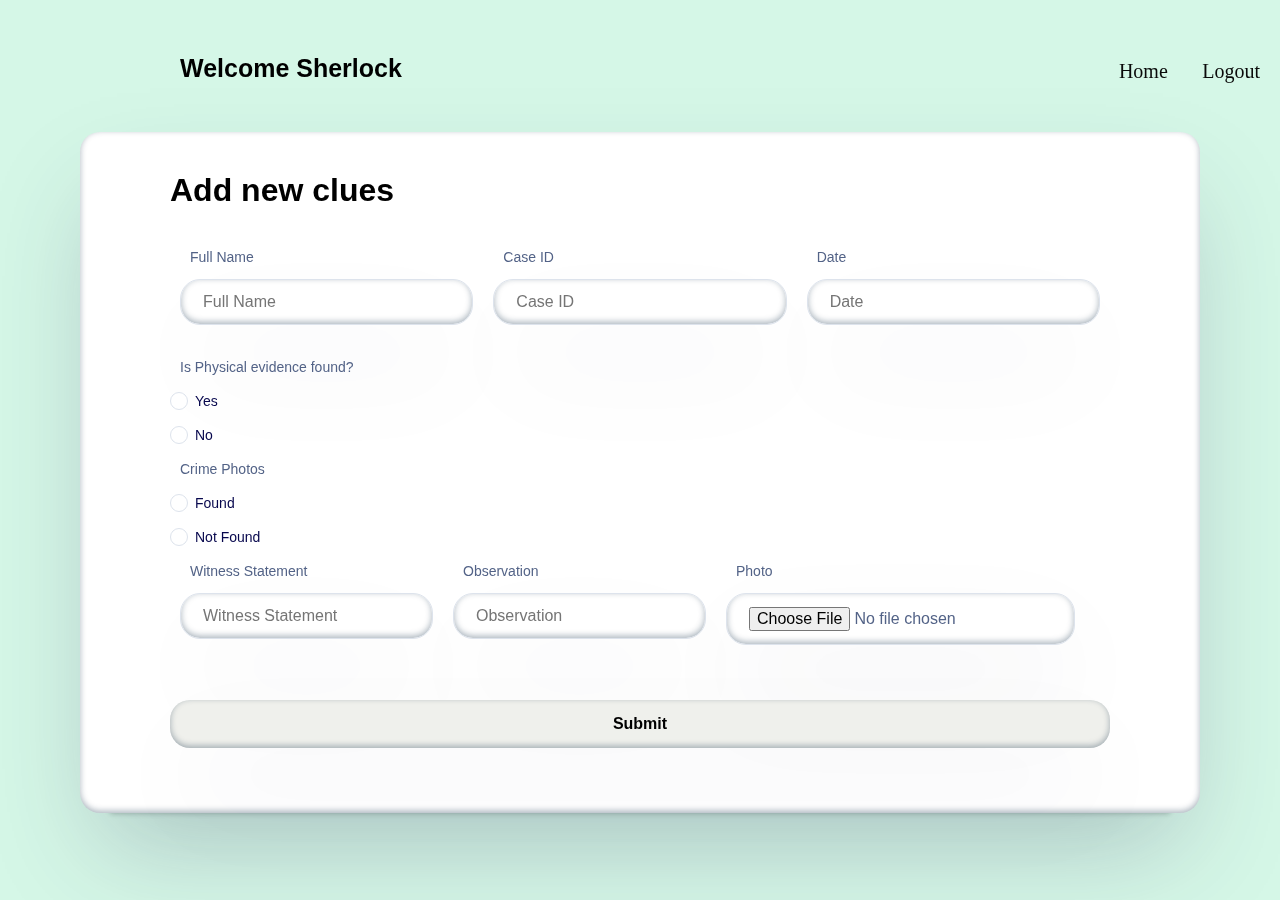
<file: _fest/html/clue.html>
<!DOCTYPE html>
<html lang="en">
<head>
    <meta charset="UTF-8">
    <meta name="viewport" content="width=device-width, initial-scale=1.0">
    <title>clue</title>
    <link rel="stylesheet" href="/_fest/css/clue.css">

</head>
<body>
    <header>
        <h2 class="Welcome_Sherlock">Welcome Sherlock</h2>
        <nav class="navigation">
            <!-- <button class="login">Log-in</button> -->
            <!-- <button >Log-in</button> -->
            <!-- <a href="login.html">Login</a>
            <a href="rf.html">Sign-up</a>-->
            <a href="home.html">Home</a> 
            <a href="index.html">Logout</a> 
        </nav>
    </header>
    <div class="wrapper">
        <span class="icon-close">
            <ion-icon name="close-outline"></ion-icon>
        </span>
    </div>


    <p>‎</p>
    <p>‎</p>   
    <!-- <p>‎</p> -->
    <p>‎</p>
    <p>‎</p>

    <div class="fullbody">
        <h1>Add new clues</h1>
        <p>‎</p>
        <p>‎</p>
        <div class="formbold-input-flex">
     <div>
          <label for="fullname" class="formbold-form-label">
            Full Name
          </label>
          <input
            type="text"
            name="firstname"
            id="firstname"
            placeholder="Full Name"
            class="formbold-form-input"
          />
        </div>
        <div>
          <label for="lastname" class="formbold-form-label"> Case ID </label>
          <input
            type="text"
            name="lastname"
            id="lastname"
            placeholder="Case ID"
            class="formbold-form-input"
          />
        </div>
        <div>
            <label for="datediscovered" class="formbold-form-label"> Date </label>
            <input
              type="text"
              name="Date"
              id="lastname"
              placeholder="Date"
              class="formbold-form-input"
            />
          </div>
      </div>

      <div class="formbold-mb-5">
        <label for="qusOne" class="formbold-form-label">
          Is Physical evidence found?
        </label>

        <div class="formbold-radio-flex">
          <div class="formbold-radio-group">
            <label class="formbold-radio-label">
              <input
                class="formbold-input-radio"
                type="radio"
                name="qusOne"
                id="qusOne"
              />
              Yes
              <span class="formbold-radio-checkmark"></span>
            </label>
          </div>

          <div class="formbold-radio-group">
            <label class="formbold-radio-label">
              <input
                class="formbold-input-radio"
                type="radio"
                name="qusOne"
                id="qusOne"
              />
              No
              <span class="formbold-radio-checkmark"></span>
            </label>
          </div>

          <!-- <div class="formbold-radio-group">
            <label class="formbold-radio-label">
              <input
                class="formbold-input-radio"
                type="radio"
                name="qusOne"
                id="qusOne"
              />
              Option Three
              <span class="formbold-radio-checkmark"></span>
            </label>
          </div>

          <div class="formbold-radio-group">
            <label class="formbold-radio-label">
              <input
                class="formbold-input-radio"
                type="radio"
                name="qusOne"
                id="qusOne"
              />
              None of them
              <span class="formbold-radio-checkmark"></span>
            </label> 
          </div>
        </div>
      </div>-->

      <div class="formbold-mb-5">
        <label for="qusTwo" class="formbold-form-label">
          Crime Photos
        </label>

        <div class="formbold-radio-flex">
          <div class="formbold-radio-group">
            <label class="formbold-radio-label">
              <input
                class="formbold-input-radio"
                type="radio"
                name="qusTwo"
                id="qusTwo"
              />
              Found
              <span class="formbold-radio-checkmark"></span>
            </label>
          </div>

          <div class="formbold-radio-group">
            <label class="formbold-radio-label">
              <input
                class="formbold-input-radio"
                type="radio"
                name="qusTwo"
                id="qusTwo"
              />
              Not Found
              <span class="formbold-radio-checkmark"></span>
            </label>
          </div>

          <!-- <div class="formbold-radio-group">
            <label class="formbold-radio-label">
              <input
                class="formbold-input-radio"
                type="radio"
                name="qusTwo"
                id="qusTwo"
              />
              Option Three
              <span class="formbold-radio-checkmark"></span>
            </label>
          </div>

          <div class="formbold-radio-group">
            <label class="formbold-radio-label">
              <input
                class="formbold-input-radio"
                type="radio"
                name="qusTwo"
                id="qusTwo"
              />
              None of them
              <span class="formbold-radio-checkmark"></span>
            </label> 
          </div>
        </div>
      </div>-->

      <!-- <div> -->
        <!-- <label for="qusThree" class="formbold-form-label">
          What is the full definition of HTML?
        </label>

        <div class="formbold-radio-flex">
          <div class="formbold-radio-group">
            <label class="formbold-radio-label">
              <input
                class="formbold-input-radio"
                type="radio"
                name="qusThree"
                id="qusThree"
              />
              Option one
              <span class="formbold-radio-checkmark"></span>
            </label>
          </div>

          <div class="formbold-radio-group">
            <label class="formbold-radio-label">
              <input
                class="formbold-input-radio"
                type="radio"
                name="qusThree"
                id="qusThree"
              />
              Option Two
              <span class="formbold-radio-checkmark"></span>
            </label>
          </div>

          <div class="formbold-radio-group">
            <label class="formbold-radio-label">
              <input
                class="formbold-input-radio"
                type="radio"
                name="qusThree"
                id="qusThree"
              />
              Option Three
              <span class="formbold-radio-checkmark"></span>
            </label>
          </div>

          <div class="formbold-radio-group">
            <label class="formbold-radio-label">
              <input
                class="formbold-input-radio"
                type="radio"
                name="qusThree"
                id="qusThree"
              />
              None of them
              <span class="formbold-radio-checkmark"></span>
            </label>
          </div> 
        </div>
      </div>-->

        <div class="description">
        <div>
        <label for="datediscovered" class="formbold-form-label">  Witness Statement </label>
        <input
          type="text"
          name="Date"
          id="lastname"
          placeholder="Witness Statement"
          class="formbold-form-input"
        />
      </div>
      <div>
        <label for="datediscovered" class="formbold-form-label"> Observation </label>
        <input
          type="text"
          name="Date"
          id="lastname"
          placeholder="Observation"
          class="formbold-form-input"
          
        />
      </div>
      <div>
        <label for="file-input" class="formbold-form-label"> Photo </label>
        <input
          type="file"
          name="Date"
          id="file-input"
          accept="images/*"
          placeholder="Conclusion"
          class="formbold-form-input"
          
        />
      </div>
    </div>
</div>

    
      <button  class="formbold-btn"> Submit</button>
    </form>
  </div>
</div>
</body>
</html>
</file>
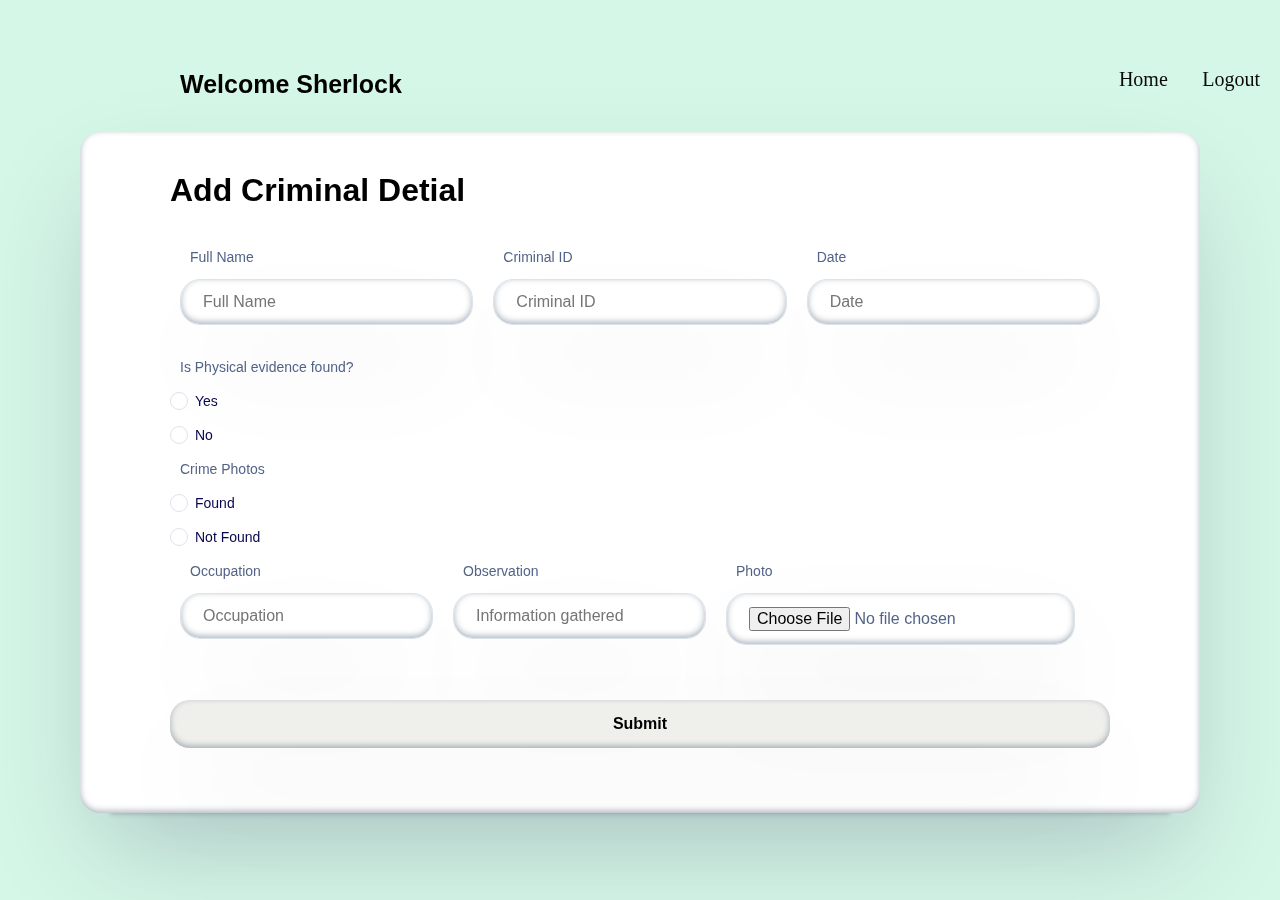
<file: _fest/html/new-criminal.html>
<!DOCTYPE html>
<html lang="en">
<head>
    <meta charset="UTF-8">
    <meta name="viewport" content="width=device-width, initial-scale=1.0">
    <title>clue</title>
    <link rel="stylesheet" href="/_fest/css/new-criminal.css">

</head>
<body>
    <header>
        <h2 class="Welcome_Sherlock">Welcome Sherlock</h2>
        <nav class="navigation">
            <!-- <button class="login">Log-in</button> -->
            <!-- <button >Log-in</button> -->
            <!-- <a href="login.html">Login</a>
            <a href="rf.html">Sign-up</a>-->
            <a href="home.html">Home</a> 
            <a href="index.html">Logout</a> 
        </nav>
    </header>
    <div class="wrapper">
        <span class="icon-close">
            <ion-icon name="close-outline"></ion-icon>
        </span>
    </div>


    <p>‎</p>
    <p>‎</p>   
    <p>‎</p>
    <p>‎</p>
    <!-- <p>‎</p> -->

    <div class="fullbody">
        <h1>Add Criminal Detial</h1>
        <p>‎</p>
        <p>‎</p>
        <div class="formbold-input-flex">
     <div>
          <label for="fullname" class="formbold-form-label">
            Full Name
          </label>
          <input
            type="text"
            name="firstname"
            id="firstname"
            placeholder="Full Name"
            class="formbold-form-input"
          />
        </div>
        <div>
          <label for="lastname" class="formbold-form-label"> Criminal ID </label>
          <input
            type="text"
            name="lastname"
            id="lastname"
            placeholder="Criminal ID"
            class="formbold-form-input"
          />
        </div>
        <div>
            <label for="datediscovered" class="formbold-form-label"> Date </label>
            <input
              type="text"
              name="Date"
              id="lastname"
              placeholder="Date"
              class="formbold-form-input"
            />
          </div>
      </div>

      <div class="formbold-mb-5">
        <label for="qusOne" class="formbold-form-label">
          Is Physical evidence found?
        </label>

        <div class="formbold-radio-flex">
          <div class="formbold-radio-group">
            <label class="formbold-radio-label">
              <input
                class="formbold-input-radio"
                type="radio"
                name="qusOne"
                id="qusOne"
              />
              Yes
              <span class="formbold-radio-checkmark"></span>
            </label>
          </div>

          <div class="formbold-radio-group">
            <label class="formbold-radio-label">
              <input
                class="formbold-input-radio"
                type="radio"
                name="qusOne"
                id="qusOne"
              />
              No
              <span class="formbold-radio-checkmark"></span>
            </label>
          </div>

          <!-- <div class="formbold-radio-group">
            <label class="formbold-radio-label">
              <input
                class="formbold-input-radio"
                type="radio"
                name="qusOne"
                id="qusOne"
              />
              Option Three
              <span class="formbold-radio-checkmark"></span>
            </label>
          </div>

          <div class="formbold-radio-group">
            <label class="formbold-radio-label">
              <input
                class="formbold-input-radio"
                type="radio"
                name="qusOne"
                id="qusOne"
              />
              None of them
              <span class="formbold-radio-checkmark"></span>
            </label> 
          </div>
        </div>
      </div>-->

      <div class="formbold-mb-5">
        <label for="qusTwo" class="formbold-form-label">
          Crime Photos
        </label>

        <div class="formbold-radio-flex">
          <div class="formbold-radio-group">
            <label class="formbold-radio-label">
              <input
                class="formbold-input-radio"
                type="radio"
                name="qusTwo"
                id="qusTwo"
              />
              Found
              <span class="formbold-radio-checkmark"></span>
            </label>
          </div>

          <div class="formbold-radio-group">
            <label class="formbold-radio-label">
              <input
                class="formbold-input-radio"
                type="radio"
                name="qusTwo"
                id="qusTwo"
              />
              Not Found
              <span class="formbold-radio-checkmark"></span>
            </label>
          </div>

          <!-- <div class="formbold-radio-group">
            <label class="formbold-radio-label">
              <input
                class="formbold-input-radio"
                type="radio"
                name="qusTwo"
                id="qusTwo"
              />
              Option Three
              <span class="formbold-radio-checkmark"></span>
            </label>
          </div>

          <div class="formbold-radio-group">
            <label class="formbold-radio-label">
              <input
                class="formbold-input-radio"
                type="radio"
                name="qusTwo"
                id="qusTwo"
              />
              None of them
              <span class="formbold-radio-checkmark"></span>
            </label> 
          </div>
        </div>
      </div>-->

      <!-- <div> -->
        <!-- <label for="qusThree" class="formbold-form-label">
          What is the full definition of HTML?
        </label>

        <div class="formbold-radio-flex">
          <div class="formbold-radio-group">
            <label class="formbold-radio-label">
              <input
                class="formbold-input-radio"
                type="radio"
                name="qusThree"
                id="qusThree"
              />
              Option one
              <span class="formbold-radio-checkmark"></span>
            </label>
          </div>

          <div class="formbold-radio-group">
            <label class="formbold-radio-label">
              <input
                class="formbold-input-radio"
                type="radio"
                name="qusThree"
                id="qusThree"
              />
              Option Two
              <span class="formbold-radio-checkmark"></span>
            </label>
          </div>

          <div class="formbold-radio-group">
            <label class="formbold-radio-label">
              <input
                class="formbold-input-radio"
                type="radio"
                name="qusThree"
                id="qusThree"
              />
              Option Three
              <span class="formbold-radio-checkmark"></span>
            </label>
          </div>

          <div class="formbold-radio-group">
            <label class="formbold-radio-label">
              <input
                class="formbold-input-radio"
                type="radio"
                name="qusThree"
                id="qusThree"
              />
              None of them
              <span class="formbold-radio-checkmark"></span>
            </label>
          </div> 
        </div>
      </div>-->

        <div class="description">
        <div>
        <label for="datediscovered" class="formbold-form-label">Occupation</label>
        <input
          type="text"
          name="Date"
          id="lastname"
          placeholder="Occupation"
          class="formbold-form-input"
        />
      </div>
      <div>
        <label for="datediscovered" class="formbold-form-label"> Observation </label>
        <input
          type="text"
          name="Date"
          id="lastname"
          placeholder="Information gathered              during interactions"
          class="formbold-form-input"
          
        />
      </div>
      <div>
        <label for="file-input" class="formbold-form-label"> Photo </label>
        <input
          type="file"
          name="Date"
          id="file-input"
          accept="images/*"
          placeholder="Conclusion"
          class="formbold-form-input"
          
        />
      </div>
    </div>
</div>

    
      <button  class="formbold-btn"> Submit</button>
    </form>
  </div>
</div>
</body>
</html>
</file>
<file: _fest/css/clue.css>
*{
    margin: 0;
    padding: 0;
    box-sizing: border-box;

    font-family:'Lucida Sans', 'Lucida Sans Regular', 'Lucida Grande', 'Lucida Sans Unicode', Geneva, Verdana, sans-serif;
}
.footer { 
    position: absolute; 
    bottom: 0; 
    left: 0; 
    z-index: 10;
}

body{
    /* display: flex;  */
    justify-content: center; 
    align-items: center;
    /* min-height: 10vh; */
    /* background: url('images/criminals.jpg') no-repeat; */
    background-position: top; 
    /* background-size:cover;
    /* background-image: url(images/cases-list.jpg); */
    background-color: #d5f7e7;

    background-size: cover;

    margin-left: 80px;
    margin-right: 80px;
    /* overflow-y: auto; */
}

header{
    position: fixed;
    top: auto;
    left: auto;
    right:auto;
    padding: 20px 100px;
    width: 100%;
  
    display: flex;
    justify-content: space-between;
    align-items: center;
    z-index: 99%;
    margin-top: 40px;
}

.navigation a{
    font-size: 20px;
    position: relative;
    font-family: 'Times New Roman', Times, serif;
    color:rgb(10, 10, 10);
    text-decoration: none;
    font-weight: 500;
    margin-left: 30px;   
    /* animation: fadeInText .5s ease forwards .5s; */
    animation: fadeIn 2s ease forwards;
}

.navigation a::after{
    content: '';
    position: absolute;
    left: 0;
    width: 100%;
    height: 2px;
    background: darkgoldenrod;
    border-radius: 5px;
    bottom: -5px;
    transform: scaleX(0);
    transform-origin: center;
    transition: .5s;
}

.navigation a:hover::after{
    transform: scaleX(1);
}

.navigation .login{
    font-family:'Times New Roman', Times, serif;
    width: 70px;
    height: 30px;
    font-size: 20px;
    background: transparent;
    color: black;
    outline: none;
    border-radius: 5px ;
    margin-left: 30px;
    transition: .5s;
}

.navigation .login:hover{
    /* background: black; */
    color:darkgoldenrod;
    cursor: pointer;
}

.Welcome_Sherlock{
    font-size: 25px;
    text-align: left;
    font-family: Verdana, Geneva, Tahoma, sans-serif;
    color:#000000;
    margin-top: -6px;
    user-select: none;
    animation: fadeIn 2s ease forwards;
}

.wrapper{
    justify-content: center;
    position:relative;
    box-shadow: black;
    width: 400px;
    height: 60px;
    background: transparent;
    border: 2px rgb(14, 13, 13);
    border-radius: 20px;
    backdrop-filter: blur(20px);
    display: flex;
    align-items: flex-end;
 transform: scale(0);

 /* overflow-y: auto; */
}

.wrapper .form-box{
    width: 100%;
    padding: 40px;
}

.wrapper .icon-close{
    position: absolute;
    top: 0;
    right: 0;
    width: 40px;
    height: 40px;
    font-size: 2em;
    display: flex;
    color: solid black;
    cursor: pointer;
    align-items: center;
}

.form-box h2{
    font-size: 2em;
    color: darkgoldenrod;
    text-align: center;
}

.input{
    position: relative;
    width: 100%;
    height: 40px;
    border-bottom: 2px solid black ;
    margin: 30px 0;
}

.input label{
    position: absolute;
    top: 50%;
    left: 5px;
    transform: translateY(-50%);
    font-size: 1em;
    color: black;
    font-weight: 400;
    pointer-events: none;
    transition: .5s;
}

.input input:focus~label,
.input input:valid~label{
    top: -5px;

}

.input input{
    width: 100%;
    height: 100%;
    background: transparent;
    border:none;
    outline: none;
    font-size: .5cm;
    color: rgb(252, 197, 16);
    font-weight: 300;
    padding: 0 35px 0 4px;
}

.input .icon{
    position: absolute;
    right: 4px;
    font-size: .5cm;
    color: goldenrod;
    line-height: 50px;
}

.remember-forgot{
    font-size: .9em;
    color: black;
    font-weight: 400;
    margin: -10px 0 15px;
    display: flex;
    justify-content: space-between;
}

.remember-forgot label input{
    accent-color:#162938;
    margin-right: 3px;
}

.remember-forgot a{
    color:rgb(49, 10, 156);
    text-decoration: none;
}

.remember-forgot a:hover{
    text-decoration: underline;
}

.button{
    width: 100%;
    height: 40px;
    background: transparent;
    border-radius: 15px;
    outline:invert;
    cursor: pointer;
    font-size: 1.2em;
    font-weight: 550;
}

.loginregiser{
    text-align: center;
    font-size: .9em;
    font-weight: 500;
    margin: 25px 0 10px;
}

.loginregiser p a{
    color: #162938;
    text-decoration: none;
    font-weight: 500;
}

.loginregiser p a:hover{
    text-decoration: underline;
}

@keyframes animate {
    0% {
      transform: scale(0, 0.005);
    }
    50% {
      transform: scaleY(0.005);
    }
    100% {
      transform: scale(1, 1);
    }
  }
  
  @keyframes fadeIn {
    from {
      opacity: 0;
      transform: translateY(50%);
    }
    to {
      opacity: 1;
      transform: translateY(-50%);
    }
  }
  
  @keyframes fadeInText {
    from {
      opacity: 0;
      transform: translateY(50%);
    }
    to {
      opacity: 1;
      transform: translateY(0%);
    }
  }

  main {
  position: absolute;
  top: 0;
  /* height: 100vh; */
  /* width: 100%; */
  /* display: flex; */
  /* flex-direction: column; */
  /* justify-content: center; */
  /* align-items: center; */
  background-color: mistyrose;
  transform: scale(0, 0);
  
  overflow: hidden;
}


.box{
    box-shadow: rgba(50, 50, 93, 0.25) 0px 50px 100px -20px, rgba(0, 0, 0, 0.3) 0px 30px 6px -30px, rgba(10, 37, 64, 0.35) 0px -2px 6px 0px inset;
    width: auto;
    border-radius: 27px;
    border-color: transparent;
    background-color: #f0eeee;
    background-image: url(images/search.jpg);
    background-size: cover;
    
    min-height: 350px;
    text-align:left;
    text-emphasis-position: 10px;
    padding-left: 15px;
    padding-right: 10px;
    padding-top: 1px;
    padding-bottom: 1px;


}

.button {
    position:inherit;
  align-items: center;
  background: #ffffff;
  border: 0;
  border-radius: 8px;
  box-shadow: -10px -10px 30px 0 #fff,10px 10px 30px 0 #1d0dca17;
  box-sizing: border-box;
  color: #2a1f62;
  cursor: pointer;
  display: flex;
  font-family:'Courier New', Courier, monospace;
  font-size: 1.2rem;
  justify-content: center;
  line-height: 1.5rem;
  padding: 15px;
  position:absolute;
  text-align: left;
  transition: .2s;
  user-select: none;
  -webkit-user-select: none;
  touch-action: manipulation;
  white-space: pre;
  width: max-content;
  
  
}

.button-67:hover {
  background: #f8f8ff;
  box-shadow: -15px -15px 30px 0 #fff, 15px 15px 30px 0 #1d0dca17;
}

@media (min-width: 768px) {
  .button-67 {
    padding: 24px;
  }
}
        
strong{
    font-family: 'Courier New', Courier, monospace;
    font-weight: 200;
}


.sectionn{
    /* background-image: url(images/case.jpg); */
    /* background-color: #2a1f62; */
    background-attachment:local;
     /* width: 94%;  */
     /* height: 90%; */
    object-fit: cover;}  


/* img{
    width: 1000px;
    height: 58px;
} */
.selectioni{
    background-image: url(/_fest/images/case-list.jpg);
    
    
}

.boxx{

    box-shadow: rgba(50, 50, 93, 0.25) 0px 50px 100px -20px, rgba(0, 0, 0, 0.3) 0px 30px 6px -30px, rgba(10, 37, 64, 0.35) 0px -2px 6px 0px inset;
    width: auto;
    border-radius: 27px;
    border-color: transparent;
    background-color: #f0eeee;
    background-image: url(/_fest/images/magnifing.jpg);
    background-size: cover;
    
    min-height: 350px;
    text-align:left;
    text-emphasis-position: 10px;
    padding-left: 15px;
    padding-right: 10px;
    padding-top: 1px;
    padding-bottom: 1px;

}



@import url('https://fonts.googleapis.com/css2?family=Inter:wght@400;500;600;700&display=swap');
  * {
    margin: 0;
    padding: 0;
    box-sizing: border-box;
  }
  body {
    font-family: 'Inter', sans-serif;
    
  }
  .formbold-main-wrapper {
    display: flex;
    box-shadow: rgba(50, 50, 93, 0.25) 0px 50px 100px -20px, rgba(0, 0, 0, 0.3) 0px 30px 6px -30px, rgba(10, 37, 64, 0.35) 0px -2px 6px 0px inset;

    align-items: center;
    justify-content: center;
    padding: 48px;
  }

  .formbold-form-wrapper {
    margin: 0 auto;
    max-width: 570px;
    width: 100%;
    background: white;
    padding: 40px;
  }

  .formbold-img {
    margin-bottom: 40px;
  }

  .formbold-input-flex {
    display: flex;
    gap: 20px;
    margin-bottom: 30px;
    margin-left: 10px;
    margin-right: 10px;
    
  }
  .formbold-input-flex > div {
    width: 50%;
    
  }
  .formbold-form-input {
        box-shadow: rgba(50, 50, 93, 0.25) 0px 50px 100px -20px, rgba(0, 0, 0, 0.3) 0px 30px 6px -30px, rgba(10, 37, 64, 0.35) 0px -2px 6px 0px inset;

    width: 100%;
    padding: 13px 22px;
    border-radius: 5px;
    border: 1px solid #dde3ec;
    background: #ffffff;
    font-weight: 500;
    font-size: 16px;
    color: #536387;
    outline: none;
    resize: none;



    /* height: auto; */
    /* width: auto; */
    /* padding: 20px; */
    background: #ffffff;
    /* text-align: center; */
    /* padding: 40px 90px; */
    /* color: #fff; */
    /* position: relative;  */
    border-radius: 20px;
    max-inline-size: 2;
  }
  .formbold-form-input:focus {
    border-color: #6a64f1;
    
    box-shadow: 0px 3px 8px rgba(0, 0, 0, 0.05);
  }
  .formbold-form-label {
    margin-left: 10px;


    color: #536387;
    font-weight: 500;
    font-size: 14px;
    line-height: 24px;
    display: block;
    margin-bottom: 10px;
  }

  .formbold-mb-5 {
    margin-bottom: 20px;
  }
  .formbold-radio-flex {
    display: flex;
    flex-direction: column;
    gap: 10px;
  }
  .formbold-radio-label {
    font-size: 14px;
    line-height: 24px;
    color: #07074d;
    position: relative;
    padding-left: 25px;
    cursor: pointer;
    -webkit-user-select: none;
    -moz-user-select: none;
    -ms-user-select: none;
    user-select: none;
  }
  .formbold-input-radio {
    position: absolute;
    opacity: 0;
    cursor: pointer;
  }
  .formbold-radio-checkmark {
    position: absolute;
    top: -1px;
    left: 0;
    height: 18px;
    width: 18px;
    background-color: #ffffff;
    border: 1px solid #dde3ec;
    border-radius: 50%;
  }
  .formbold-radio-label
    .formbold-input-radio:checked
    ~ .formbold-radio-checkmark {
    background-color: #6a64f1;
  }
  .formbold-radio-checkmark:after {
    content: '';
    position: absolute;
    display: none;
  }

  .formbold-radio-label
    .formbold-input-radio:checked
    ~ .formbold-radio-checkmark:after {
    display: block;
  }

  .formbold-radio-label .formbold-radio-checkmark:after {
    top: 50%;
    left: 50%;
    width: 10px;
    height: 10px;
    border-radius: 50%;
    background: #ffffff;
    transform: translate(-50%, -50%);
  }

  .formbold-btn {
    text-align: center;
    width: 100%;
    position:inherit;
    font-size: 16px;

    border-radius: 5px;
    padding: 14px 25px;
    border: none;
    font-weight: 500;
    background-color: #eff0ec;
    color: white;
    cursor: pointer;
    margin-top: 25px;


    border-radius: 20px;
    max-inline-size: 2;
    box-shadow: rgba(50, 50, 93, 0.25) 0px 50px 100px -20px, rgba(0, 0, 0, 0.3) 0px 30px 6px -30px, rgba(10, 37, 64, 0.35) 0px -2px 6px 0px inset;

    



    color: #000000;
    border: none;
    outline: none;
    box-shadow: 0 5px 10px rgba(244, 67, 54, 0.5);
    padding: 15px 6px; 
    cursor: pointer;
    border-radius: 30px;
    margin-bottom:-50px; 
    font-weight: 600; 
    font-size: 16px;
    text-decoration-line:none;

    border-radius: 20px;
    max-inline-size: 2;
    box-shadow: rgba(50, 50, 93, 0.25) 0px 50px 100px -20px, rgba(0, 0, 0, 0.3) 0px 30px 6px -30px, rgba(10, 37, 64, 0.35) 0px -2px 6px 0px inset;

    
  }
  .formbold-btn:hover {
    box-shadow: 0px 3px 8px rgba(0, 0, 0, 0.05);
  }

  .description{
    display: flex;
    gap: 20px;
    margin-bottom: 30px;
    margin-left: 10px;
    margin-right: 10px;

  }



  .fullbody{
    box-shadow: rgba(50, 50, 93, 0.25) 0px 50px 100px -20px, rgba(0, 0, 0, 0.3) 0px 30px 6px -30px, rgba(10, 37, 64, 0.35) 0px -2px 6px 0px inset;
    /* display:flow-root; */
    height: auto;
    width: auto;
    padding: 20px;
    background: #ffffff;
    /* text-align: center; */
    padding: 40px 90px;
    /* color: #fff; */
    position: relative; 
    border-radius: 20px;
    max-inline-size: 2;
  }
</file>
<file: _fest/css/new-criminal.css>
*{
    margin: 0;
    padding: 0;
    box-sizing: border-box;

    font-family:'Lucida Sans', 'Lucida Sans Regular', 'Lucida Grande', 'Lucida Sans Unicode', Geneva, Verdana, sans-serif;
}
.footer { 
    position: absolute; 
    bottom: 0; 
    left: 0; 
    z-index: 10;
}

body{
    /* display: flex;  */
    justify-content: center; 
    align-items: center;
    /* min-height: 10vh; */
    /* background: url('images/criminals.jpg') no-repeat; */
    background-position: top; 
    /* background-size:cover;
    /* background-image: url(images/cases-list.jpg); */
    background-color: #d5f7e7;

    background-size: cover;

    margin-left: 80px;
    margin-right: 80px;
    /* overflow-y: auto; */
}

header{
    position: fixed;
    top: auto;
    left: auto;
    right:auto;
    padding: 20px 100px;
    width: 100%;
  
    display: flex;
    justify-content: space-between;
    align-items: center;
    z-index: 99%;
    margin-top: 40px;
}

.navigation a{
    font-size: 20px;
    position: relative;
    font-family: 'Times New Roman', Times, serif;
    color:rgb(10, 10, 10);
    text-decoration: none;
    font-weight: 500;
    margin-left: 30px;   
    /* animation: fadeInText .5s ease forwards .5s; */
    animation: fadeIn 2s ease forwards;
}

.navigation a::after{
    content: '';
    position: absolute;
    left: 0;
    width: 100%;
    height: 2px;
    background: darkgoldenrod;
    border-radius: 5px;
    bottom: -5px;
    transform: scaleX(0);
    transform-origin: center;
    transition: .5s;
}

.navigation a:hover::after{
    transform: scaleX(1);
}

.navigation .login{
    font-family:'Times New Roman', Times, serif;
    width: 70px;
    height: 30px;
    font-size: 20px;
    background: transparent;
    color: black;
    outline: none;
    border-radius: 5px ;
    margin-left: 30px;
    transition: .5s;
}

.navigation .login:hover{
    /* background: black; */
    color:darkgoldenrod;
    cursor: pointer;
}

.Welcome_Sherlock{
    font-size: 25px;
    text-align: left;
    font-family: Verdana, Geneva, Tahoma, sans-serif;
    color:#000000;
    margin-top: 10px;
    user-select: none;
    animation: fadeIn 2s ease forwards;
}

.wrapper{
    justify-content: center;
    position:relative;
    box-shadow: black;
    width: 400px;
    height: 60px;
    background: transparent;
    border: 2px rgb(14, 13, 13);
    border-radius: 20px;
    backdrop-filter: blur(20px);
    display: flex;
    align-items: flex-end;
 transform: scale(0);

 /* overflow-y: auto; */
}

.wrapper .form-box{
    width: 100%;
    padding: 40px;
}

.wrapper .icon-close{
    position: absolute;
    top: 0;
    right: 0;
    width: 40px;
    height: 40px;
    font-size: 2em;
    display: flex;
    color: solid black;
    cursor: pointer;
    align-items: center;
}

.form-box h2{
    font-size: 2em;
    color: darkgoldenrod;
    text-align: center;
}

.input{
    position: relative;
    width: 100%;
    height: 40px;
    border-bottom: 2px solid black ;
    margin: 30px 0;
}

.input label{
    position: absolute;
    top: 50%;
    left: 5px;
    transform: translateY(-50%);
    font-size: 1em;
    color: black;
    font-weight: 400;
    pointer-events: none;
    transition: .5s;
}

.input input:focus~label,
.input input:valid~label{
    top: -5px;

}

.input input{
    width: 100%;
    height: 100%;
    background: transparent;
    border:none;
    outline: none;
    font-size: .5cm;
    color: rgb(252, 197, 16);
    font-weight: 300;
    padding: 0 35px 0 4px;
}

.input .icon{
    position: absolute;
    right: 4px;
    font-size: .5cm;
    color: goldenrod;
    line-height: 50px;
}

.remember-forgot{
    font-size: .9em;
    color: black;
    font-weight: 400;
    margin: -10px 0 15px;
    display: flex;
    justify-content: space-between;
}

.remember-forgot label input{
    accent-color:#162938;
    margin-right: 3px;
}

.remember-forgot a{
    color:rgb(49, 10, 156);
    text-decoration: none;
}

.remember-forgot a:hover{
    text-decoration: underline;
}

.button{
    width: 100%;
    height: 40px;
    background: transparent;
    border-radius: 15px;
    outline:invert;
    cursor: pointer;
    font-size: 1.2em;
    font-weight: 550;
}

.loginregiser{
    text-align: center;
    font-size: .9em;
    font-weight: 500;
    margin: 25px 0 10px;
}

.loginregiser p a{
    color: #162938;
    text-decoration: none;
    font-weight: 500;
}

.loginregiser p a:hover{
    text-decoration: underline;
}

@keyframes animate {
    0% {
      transform: scale(0, 0.005);
    }
    50% {
      transform: scaleY(0.005);
    }
    100% {
      transform: scale(1, 1);
    }
  }
  
  @keyframes fadeIn {
    from {
      opacity: 0;
      transform: translateY(50%);
    }
    to {
      opacity: 1;
      transform: translateY(-50%);
    }
  }
  
  @keyframes fadeInText {
    from {
      opacity: 0;
      transform: translateY(50%);
    }
    to {
      opacity: 1;
      transform: translateY(0%);
    }
  }

  main {
  position: absolute;
  top: 0;
  /* height: 100vh; */
  /* width: 100%; */
  /* display: flex; */
  /* flex-direction: column; */
  /* justify-content: center; */
  /* align-items: center; */
  background-color: mistyrose;
  transform: scale(0, 0);
  
  overflow: hidden;
}


.box{
    box-shadow: rgba(50, 50, 93, 0.25) 0px 50px 100px -20px, rgba(0, 0, 0, 0.3) 0px 30px 6px -30px, rgba(10, 37, 64, 0.35) 0px -2px 6px 0px inset;
    width: auto;
    border-radius: 27px;
    border-color: transparent;
    background-color: #f0eeee;
    background-image: url(/_fest/images/search.jpg);
    background-size: cover;
    
    min-height: 350px;
    text-align:left;
    text-emphasis-position: 10px;
    padding-left: 15px;
    padding-right: 10px;
    padding-top: 1px;
    padding-bottom: 1px;


}

.button {
    position:inherit;
  align-items: center;
  background: #ffffff;
  border: 0;
  border-radius: 8px;
  box-shadow: -10px -10px 30px 0 #fff,10px 10px 30px 0 #1d0dca17;
  box-sizing: border-box;
  color: #2a1f62;
  cursor: pointer;
  display: flex;
  font-family:'Courier New', Courier, monospace;
  font-size: 1.2rem;
  justify-content: center;
  line-height: 1.5rem;
  padding: 15px;
  position:absolute;
  text-align: left;
  transition: .2s;
  user-select: none;
  -webkit-user-select: none;
  touch-action: manipulation;
  white-space: pre;
  width: max-content;
  
  
}

.button-67:hover {
  background: #f8f8ff;
  box-shadow: -15px -15px 30px 0 #fff, 15px 15px 30px 0 #1d0dca17;
}

@media (min-width: 768px) {
  .button-67 {
    padding: 24px;
  }
}
        
strong{
    font-family: 'Courier New', Courier, monospace;
    font-weight: 200;
}


.sectionn{
    /* background-image: url(images/case.jpg); */
    /* background-color: #2a1f62; */
    background-attachment:local;
     /* width: 94%;  */
     /* height: 90%; */
    object-fit: cover;}  


/* img{
    width: 1000px;
    height: 58px;
} */
.selectioni{
    background-image: url(/_fest/images/case-list.jpg);
    
    
}

.boxx{

    box-shadow: rgba(50, 50, 93, 0.25) 0px 50px 100px -20px, rgba(0, 0, 0, 0.3) 0px 30px 6px -30px, rgba(10, 37, 64, 0.35) 0px -2px 6px 0px inset;
    width: auto;
    border-radius: 27px;
    border-color: transparent;
    background-color: #f0eeee;
    background-image: url(/_fest/images/magnifing.jpg);
    background-size: cover;
    
    min-height: 350px;
    text-align:left;
    text-emphasis-position: 10px;
    padding-left: 15px;
    padding-right: 10px;
    padding-top: 1px;
    padding-bottom: 1px;

}



@import url('https://fonts.googleapis.com/css2?family=Inter:wght@400;500;600;700&display=swap');
  * {
    margin: 0;
    padding: 0;
    box-sizing: border-box;
  }
  body {
    font-family: 'Inter', sans-serif;
    
  }
  .formbold-main-wrapper {
    display: flex;
    box-shadow: rgba(50, 50, 93, 0.25) 0px 50px 100px -20px, rgba(0, 0, 0, 0.3) 0px 30px 6px -30px, rgba(10, 37, 64, 0.35) 0px -2px 6px 0px inset;

    align-items: center;
    justify-content: center;
    padding: 48px;
  }

  .formbold-form-wrapper {
    margin: 0 auto;
    max-width: 570px;
    width: 100%;
    background: white;
    padding: 40px;
  }

  .formbold-img {
    margin-bottom: 40px;
  }

  .formbold-input-flex {
    display: flex;
    gap: 20px;
    margin-bottom: 30px;
    margin-left: 10px;
    margin-right: 10px;
    
  }
  .formbold-input-flex > div {
    width: 50%;
    
  }
  .formbold-form-input {
        box-shadow: rgba(50, 50, 93, 0.25) 0px 50px 100px -20px, rgba(0, 0, 0, 0.3) 0px 30px 6px -30px, rgba(10, 37, 64, 0.35) 0px -2px 6px 0px inset;

    width: 100%;
    padding: 13px 22px;
    border-radius: 5px;
    border: 1px solid #dde3ec;
    background: #ffffff;
    font-weight: 500;
    font-size: 16px;
    color: #536387;
    outline: none;
    resize: none;



    /* height: auto; */
    /* width: auto; */
    /* padding: 20px; */
    background: #ffffff;
    /* text-align: center; */
    /* padding: 40px 90px; */
    /* color: #fff; */
    /* position: relative;  */
    border-radius: 20px;
    max-inline-size: 2;
  }
  .formbold-form-input:focus {
    border-color: #6a64f1;
    
    box-shadow: 0px 3px 8px rgba(0, 0, 0, 0.05);
  }
  .formbold-form-label {
    margin-left: 10px;


    color: #536387;
    font-weight: 500;
    font-size: 14px;
    line-height: 24px;
    display: block;
    margin-bottom: 10px;
  }

  .formbold-mb-5 {
    margin-bottom: 20px;
  }
  .formbold-radio-flex {
    display: flex;
    flex-direction: column;
    gap: 10px;
  }
  .formbold-radio-label {
    font-size: 14px;
    line-height: 24px;
    color: #07074d;
    position: relative;
    padding-left: 25px;
    cursor: pointer;
    -webkit-user-select: none;
    -moz-user-select: none;
    -ms-user-select: none;
    user-select: none;
  }
  .formbold-input-radio {
    position: absolute;
    opacity: 0;
    cursor: pointer;
  }
  .formbold-radio-checkmark {
    position: absolute;
    top: -1px;
    left: 0;
    height: 18px;
    width: 18px;
    background-color: #ffffff;
    border: 1px solid #dde3ec;
    border-radius: 50%;
  }
  .formbold-radio-label
    .formbold-input-radio:checked
    ~ .formbold-radio-checkmark {
    background-color: #6a64f1;
  }
  .formbold-radio-checkmark:after {
    content: '';
    position: absolute;
    display: none;
  }

  .formbold-radio-label
    .formbold-input-radio:checked
    ~ .formbold-radio-checkmark:after {
    display: block;
  }

  .formbold-radio-label .formbold-radio-checkmark:after {
    top: 50%;
    left: 50%;
    width: 10px;
    height: 10px;
    border-radius: 50%;
    background: #ffffff;
    transform: translate(-50%, -50%);
  }

  .formbold-btn {
    text-align: center;
    width: 100%;
    position:inherit;
    font-size: 16px;

    border-radius: 5px;
    padding: 14px 25px;
    border: none;
    font-weight: 500;
    background-color: #eff0ec;
    color: white;
    cursor: pointer;
    margin-top: 25px;


    border-radius: 20px;
    max-inline-size: 2;
    box-shadow: rgba(50, 50, 93, 0.25) 0px 50px 100px -20px, rgba(0, 0, 0, 0.3) 0px 30px 6px -30px, rgba(10, 37, 64, 0.35) 0px -2px 6px 0px inset;

    



    color: #000000;
    border: none;
    outline: none;
    box-shadow: 0 5px 10px rgba(244, 67, 54, 0.5);
    padding: 15px 6px; 
    cursor: pointer;
    border-radius: 30px;
    margin-bottom:-50px; 
    font-weight: 600; 
    font-size: 16px;
    text-decoration-line:none;

    border-radius: 20px;
    max-inline-size: 2;
    box-shadow: rgba(50, 50, 93, 0.25) 0px 50px 100px -20px, rgba(0, 0, 0, 0.3) 0px 30px 6px -30px, rgba(10, 37, 64, 0.35) 0px -2px 6px 0px inset;

    
  }
  .formbold-btn:hover {
    box-shadow: 0px 3px 8px rgba(0, 0, 0, 0.05);
  }

  .description{
    display: flex;
    gap: 20px;
    margin-bottom: 30px;
    margin-left: 10px;
    margin-right: 10px;

  }



  .fullbody{
    box-shadow: rgba(50, 50, 93, 0.25) 0px 50px 100px -20px, rgba(0, 0, 0, 0.3) 0px 30px 6px -30px, rgba(10, 37, 64, 0.35) 0px -2px 6px 0px inset;
    /* display:flow-root; */
    height: auto;
    width: auto;
    padding: 20px;
    background: #ffffff;
    /* text-align: center; */
    padding: 40px 90px;
    /* color: #fff; */
    position: relative; 
    border-radius: 20px;
    max-inline-size: 2;
  }
</file>
